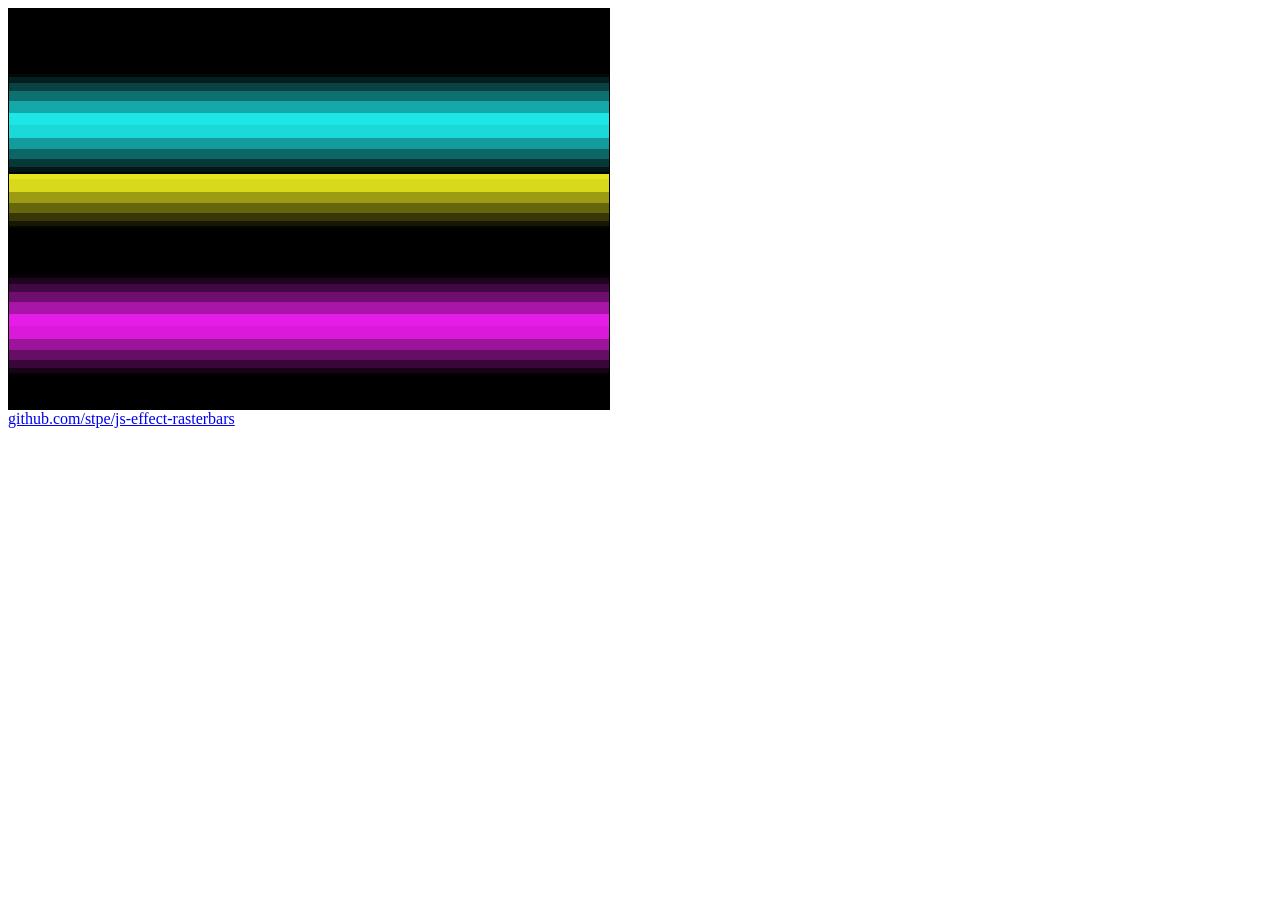
<file: index.html>
<!DOCTYPE html>
<html>
    <meta http-equiv="Content-Type" content="text/html; charset=UTF-8">
    <title>Rasterbars</title>
    <link rel="stylesheet" href="css/rasterbars.css" type="text/css" media="screen">
</head>
<body>
    <canvas id="rasterbars"></canvas>
    <a href="https://github.com/stpe/js-effect-rasterbars">github.com/stpe/js-effect-rasterbars</a>

    <script src="js/rasterbars.js"></script>
</body>
</html>
</file>
<file: css/rasterbars.css>
#rasterbars {
    width: 600px;
    height: 400px;
    border: 1px solid black;
    display: block;
    background-color: #000;
}
</file>
